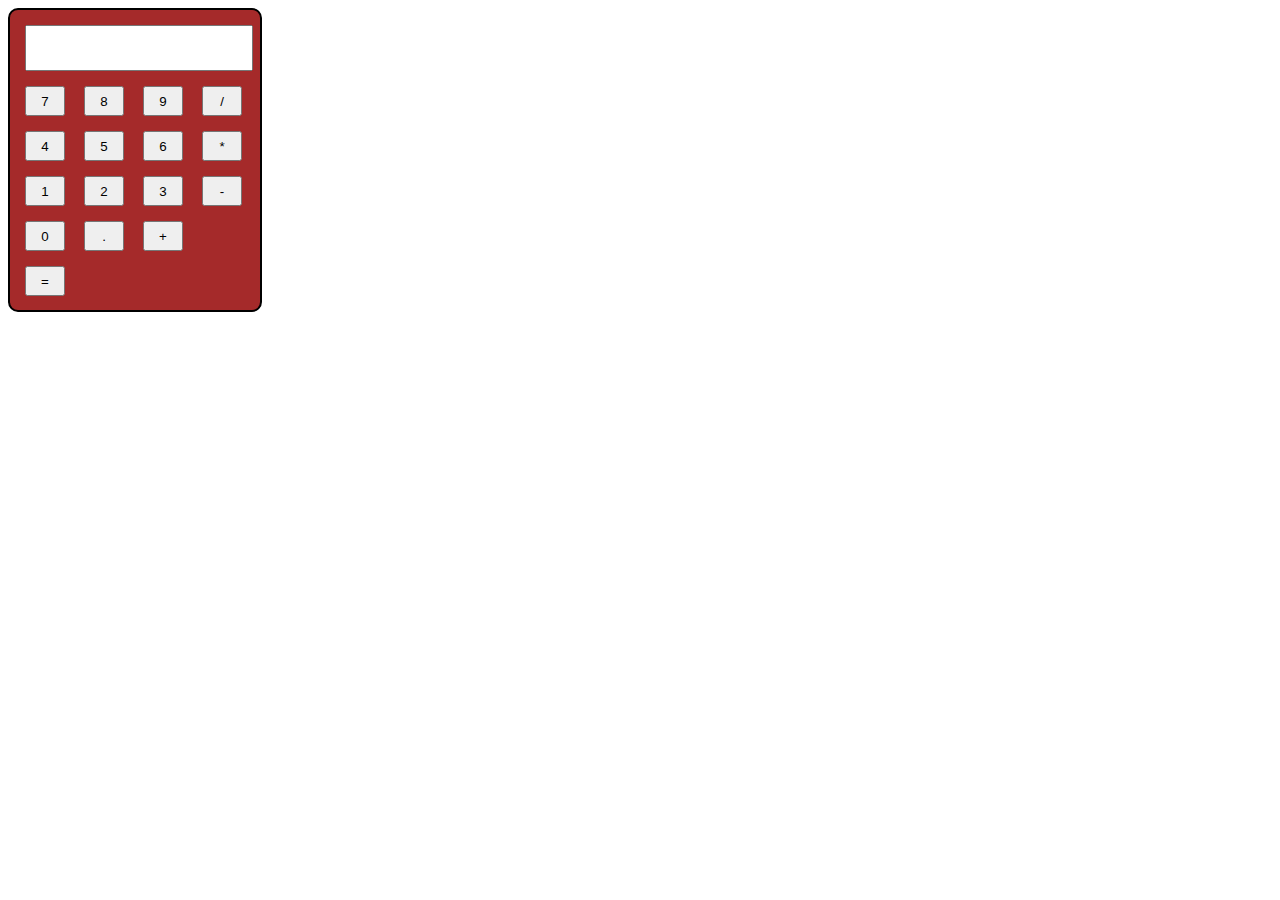
<file: calculator/index.html>
<!doctype html>
<html>
<head>
<meta charset="utf-8">
<title>Lab 2 - Calculator III</title>

<script src="script.js"></script>
<script src="http://code.jquery.com/jquery-3.2.1.min.js"></script>
<script>
    $(function() {
        $("#box").css("height", "300px");
        $("#box").css("width", "250px");
        $("#box").css("background-color", "brown");
        $("#box").css("border-radius", "10px");
        $("#box").css("border", "2px solid  black");
        $("#result").css("width", "220px");
        $("#result").css("height", "40px");
        $("#result").css("margin-left", "15px");
        $("#result").css("margin-top", "15px");
        $("#result").css("font-size", "21px");
        $("#seven").css("width", "40px");
        $("#seven").css("height", "30px");
        $("#seven").css("margin-left", "15px");
        $("#seven").css("margin-top", "15px");
        $("#eight").css("width", "40px");
        $("#eight").css("height", "30px");
        $("#eight").css("margin-left", "15px");
        $("#eight").css("margin-top", "15px");
        $("#nine").css("width", "40px");
        $("#nine").css("height", "30px");
        $("#nine").css("margin-left", "15px");
        $("#nine").css("margin-top", "15px");
        $("#divide").css("width", "40px");
        $("#divide").css("height", "30px");
        $("#divide").css("margin-left", "15px");
        $("#divide").css("margin-top", "15px");
        $("#four").css("width", "40px");
        $("#four").css("height", "30px");
        $("#four").css("margin-left", "15px");
        $("#four").css("margin-top", "15px");
        $("#five").css("width", "40px");
        $("#five").css("height", "30px");
        $("#five").css("margin-left", "15px");
        $("#five").css("margin-top", "15px");
        $("#six").css("width", "40px");
        $("#six").css("height", "30px");
        $("#six").css("margin-left", "15px");
        $("#six").css("margin-top", "15px");
        $("#multiply").css("width", "40px");
        $("#multiply").css("height", "30px");
        $("#multiply").css("margin-left", "15px");
        $("#multiply").css("margin-top", "15px");
        $("#one").css("width", "40px");
        $("#one").css("height", "30px");
        $("#one").css("margin-left", "15px");
        $("#one").css("margin-top", "15px");
        $("#two").css("width", "40px");
        $("#two").css("height", "30px");
        $("#two").css("margin-left", "15px");
        $("#two").css("margin-top", "15px");
        $("#three").css("width", "40px");
        $("#three").css("height", "30px");
        $("#three").css("margin-left", "15px");
        $("#three").css("margin-top", "15px");
        $("#subtract").css("width", "40px");
        $("#subtract").css("height", "30px");
        $("#subtract").css("margin-left", "15px");
        $("#subtract").css("margin-top", "15px");
        $("#zero").css("width", "40px");
        $("#zero").css("height", "30px");
        $("#zero").css("margin-left", "15px");
        $("#zero").css("margin-top", "15px");
        $("#period").css("width", "40px");
        $("#period").css("height", "30px");
        $("#period").css("margin-left", "15px");
        $("#period").css("margin-top", "15px");
        $("#add").css("width", "40px");
        $("#add").css("height", "30px");
        $("#add").css("margin-left", "15px");
        $("#add").css("margin-top", "15px");
        $("#equal").css("width", "40px");
        $("#equal").css("height", "30px");
        $("#equal").css("margin-left", "15px");
        $("#equal").css("margin-top", "15px");
        
        
    
    });     
</script>
</head>

<body>
    <div id="box">    
        <input type="text" readonly id="result">
        <br>
        <div id="container">
            <input type="button" id="seven" value="7">
            <input type="button" id="eight" value="8">
            <input type="button" id="nine" value="9">
            <input type="button" id="divide" value="/">
            <br>
            <input type="button" id="four" value="4">
            <input type="button" id="five" value="5">
            <input type="button" id="six" value="6">
            <input type="button" id="multiply" value="*">
            <br>
            <input type="button" id="one" value="1">
            <input type="button" id="two" value="2">
            <input type="button" id="three" value="3">
            <input type="button" id="subtract" value="-">
            <br>
            <input type="button" id="zero" value="0">
            <input type="button" id="period" value=".">
            <input type="button" id="add" value="+">
        </div>
        <input type="button" id="equal" value="=">
    </div>    
</body>
</html>
</file>
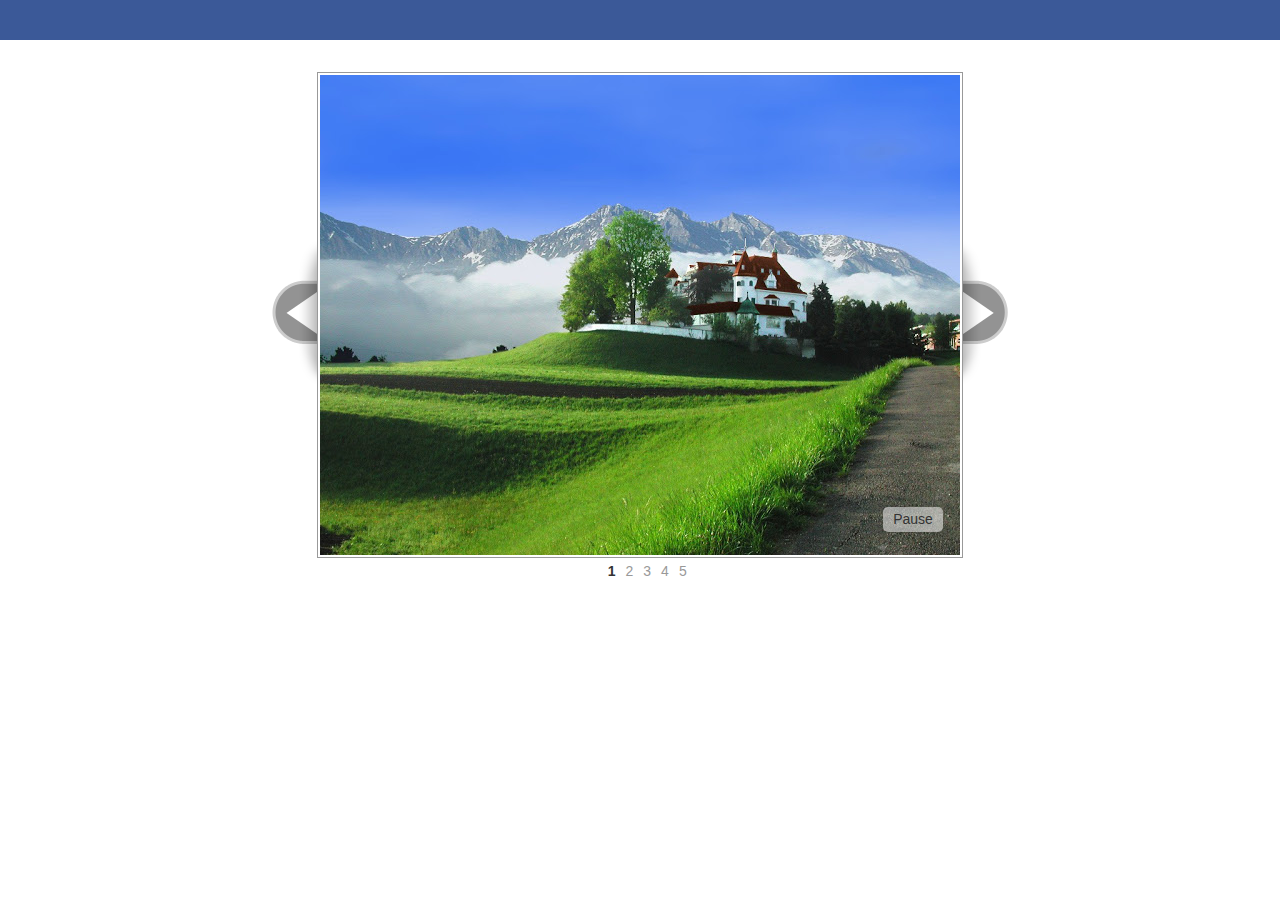
<file: imageslider/index.html>
<!DOCTYPE html PUBLIC "-//W3C//DTD XHTML 1.0 Transitional//EN" "http://www.w3.org/TR/xhtml1/DTD/xhtml1-transitional.dtd">
<html xmlns="http://www.w3.org/1999/xhtml">
<head>
<meta http-equiv="Content-Type" content="text/html; charset=utf-8" />
<title>jQuery Simple Fade SlideShow by Pascal Bajorat</title>
<link rel="stylesheet" type="text/css" href="demoStyleSheet.css" />
<script type="text/javascript" src="jquery.js"></script>
<script type="text/javascript" src="fadeSlideShow.js"></script>
<script type="text/javascript">
jQuery(document).ready(function(){
	jQuery('#slideshow').fadeSlideShow();
});
</script>
</head>

<body>
<div id="top">
	<h1> <span><a href="http://www.pascal-bajorat.com" target="_blank" title="Visit Pascal Bajorat's Website"></a></span></h1>
</div>
<div id="slideshowWrapper">
    <ul id="slideshow">
        <li><img src="images/scenary5.jpg" width="640" height="480" border="0" alt="" /></li> <!-- This is the last image in the slideshow -->
        <li><img src="images/scenary4.jpg" width="640" height="480" border="0" alt="" /></li>
        <li><img src="images/scenary3.jpg" width="640" height="480" border="0" alt="" /></li>
        <li><img src="images/scenary2.jpg" width="640" height="480" border="0" alt="" /></li>
        <li><img src="images/scenary1.jpg" width="640" height="480" border="0" alt="" /></li> <!-- This is the first image in the slideshow -->
    </ul><br clear="all" />
</div>
<p><small> <a href="http://sxc.hu" target="_blank"></a></small></p>

</body>
</html>
</file>
<file: imageslider/demoStyleSheet.css>
@charset "UTF-8";
/* CSS Document */
*{padding:0;margin:0;list-style:none;outline:none;}
body{font:14px Tahoma, Geneva, sans-serif;}
#slideshowWrapper{position:relative;width:646px;margin:auto;}
#fssPrev{position:absolute;top:169px;left:-67px;background:url(arrows.png) -67px 0px;width:67px;height:143px;text-indent:-999999px;}
#fssNext{position:absolute;top:169px;left:646px;background:url(arrows.png) no-repeat;width:67px;height:143px;text-indent:-999999px;}
#fssPlayPause{position:absolute;top:435px;right:20px;background:url(white.png) repeat;padding:4px 0 5px 0;-moz-border-radius:5px;border-radius:5px;width:60px;text-align:center;display:block;color:#333;text-decoration:none;}

ul#slideshow{list-style:none;border:1px solid #999;padding:2px;margin:auto;margin-top:5%;width:640px;height:480px;overflow:hidden;}
p{text-align:center;}
#fssList{list-style:none;width:646px;margin:auto;padding:5px 0 0 45%;}
#fssList li{display:inline;padding-right:10px;}
#fssList li a{color:#999;text-decoration:none;}
#fssList li.fssActive a{font-weight:bold;color:#333;}

#top{background:#3b5998;width:100%;height:40px;margin-bottom:20px;}
#top h1{color:#fff;font-weight:normal;font-size:18px;padding:7px 0 0 15px}
#top h1 span{font-size:11px;}
#top h1 a{text-decoration:underline;color:#fff;}
#top h1 a:hover{text-decoration:none;}

small a{color:#000;}
</file>
